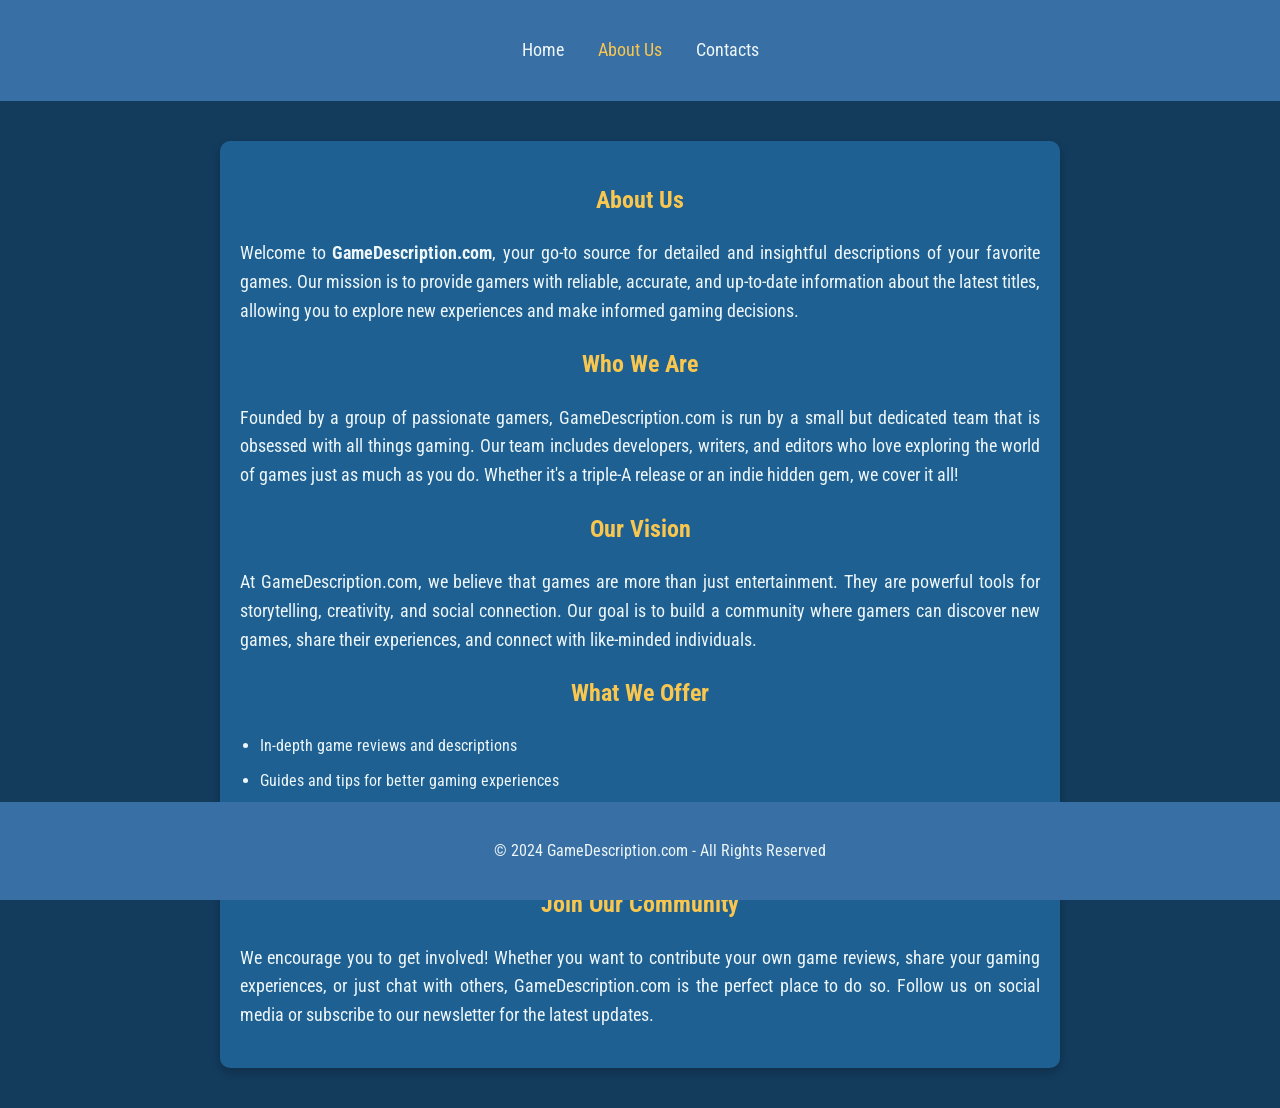
<file: about_us.html>
<!DOCTYPE html>
<html lang="en">
  <head>
    <meta charset="UTF-8" />
    <meta
      name="viewport"
      content="width=device-width, initial-scale=1.0"
    />
    <meta http-equiv="X-UA-Compatible" content="ie=edge" />
    <title>About Us - GameDescription</title>
    <link rel="stylesheet" href="about.css" />
  </head>
  <body>
    <header>
      <nav>
        <ul>
          <li><a href="index.html">Home</a></li>
          <li><a href="about_us.html" class="active">About Us</a></li>
          <li><a href="contacts.html">Contacts</a></li>
        </ul>
      </nav>
    </header>

    <section class="about-section">
      <h1>About Us</h1>
      <p>
        Welcome to <strong>GameDescription.com</strong>, your go-to
        source for detailed and insightful descriptions of your
        favorite games. Our mission is to provide gamers with
        reliable, accurate, and up-to-date information about the
        latest titles, allowing you to explore new experiences and
        make informed gaming decisions.
      </p>

      <h2>Who We Are</h2>
      <p>
        Founded by a group of passionate gamers, GameDescription.com
        is run by a small but dedicated team that is obsessed with all
        things gaming. Our team includes developers, writers, and
        editors who love exploring the world of games just as much as
        you do. Whether it's a triple-A release or an indie hidden
        gem, we cover it all!
      </p>

      <h2>Our Vision</h2>
      <p>
        At GameDescription.com, we believe that games are more than
        just entertainment. They are powerful tools for storytelling,
        creativity, and social connection. Our goal is to build a
        community where gamers can discover new games, share their
        experiences, and connect with like-minded individuals.
      </p>

      <h2>What We Offer</h2>
      <ul>
        <li>In-depth game reviews and descriptions</li>
        <li>Guides and tips for better gaming experiences</li>
        <li>News about upcoming releases and updates</li>
        <li>A community for discussing your favorite titles</li>
      </ul>

      <h2>Join Our Community</h2>
      <p>
        We encourage you to get involved! Whether you want to
        contribute your own game reviews, share your gaming
        experiences, or just chat with others, GameDescription.com is
        the perfect place to do so. Follow us on social media or
        subscribe to our newsletter for the latest updates.
      </p>
    </section>

    <footer>
      <p>&copy; 2024 GameDescription.com - All Rights Reserved</p>
    </footer>
  </body>
</html>
</file>
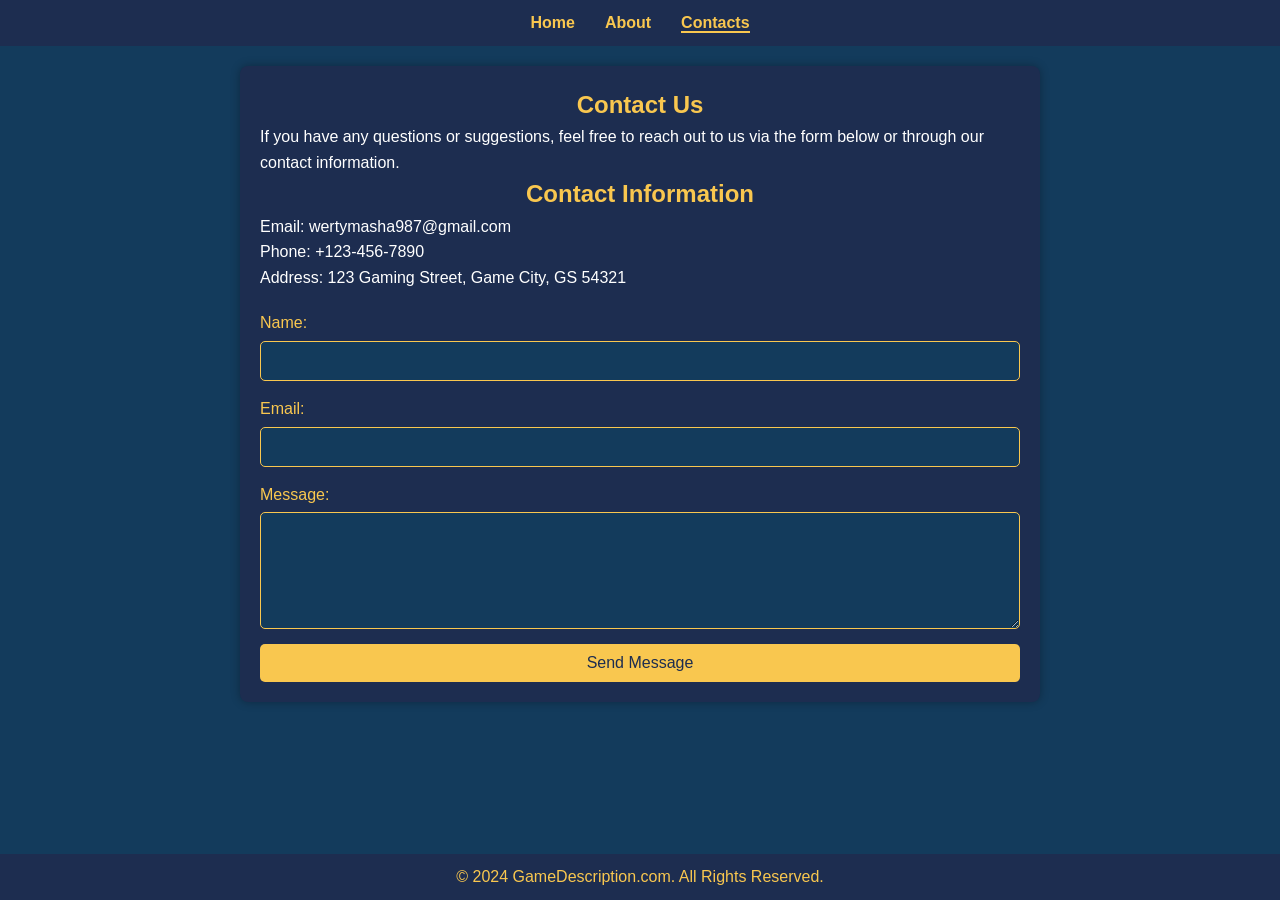
<file: contacts.html>
<!DOCTYPE html>
<html lang="en">
  <head>
    <meta charset="UTF-8" />
    <meta
      name="viewport"
      content="width=device-width, initial-scale=1.0"
    />
    <title>Contacts | GameDescription.com</title>
    <link rel="stylesheet" href="contscts.css" />
  </head>
  <body>
    <header>
      <nav>
        <ul>
          <li><a href="index.html">Home</a></li>
          <li><a href="about_us.html">About</a></li>
          <li><a href="contacts.html" class="active">Contacts</a></li>
        </ul>
      </nav>
    </header>

    <main>
      <section class="contact-section">
        <h1>Contact Us</h1>
        <p>
          If you have any questions or suggestions, feel free to reach
          out to us via the form below or through our contact
          information.
        </p>

        <div class="contact-info">
          <h2>Contact Information</h2>
          <p>Email: wertymasha987@gmail.com</p>
          <p>Phone: +123-456-7890</p>
          <p>Address: 123 Gaming Street, Game City, GS 54321</p>
        </div>

        <form
          class="contact-form"
          action="/submit-form"
          method="post"
        >
          <label for="name">Name:</label>
          <input type="text" id="name" name="name" required />

          <label for="email">Email:</label>
          <input type="email" id="email" name="email" required />

          <label for="message">Message:</label>
          <textarea
            id="message"
            name="message"
            rows="5"
            required
          ></textarea>

          <button type="submit">Send Message</button>
        </form>
      </section>
    </main>

    <footer>
      <p>&copy; 2024 GameDescription.com. All Rights Reserved.</p>
    </footer>
  </body>
</html>
</file>
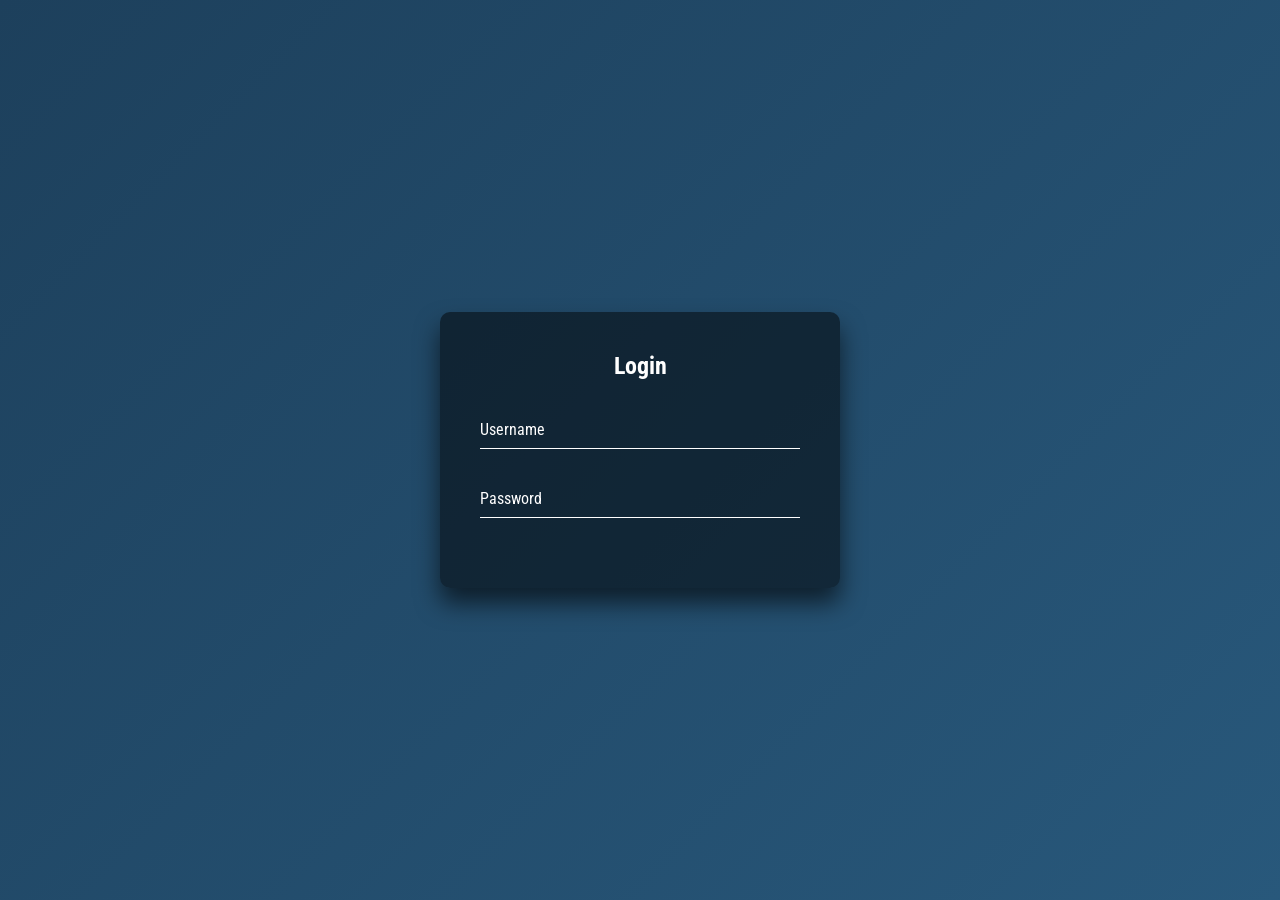
<file: login.html>
<!DOCTYPE html>
<html lang="en">
  <head>
    <meta charset="UTF-8" />
    <meta
      name="viewport"
      content="width=device-width, initial-scale=1.0"
    />
    <title>Login</title>
    <link rel="stylesheet" href="login.css" />
  </head>
  <body>
    <div class="login-box">
      <h2>Login</h2>
      <form>
        <div class="user-box">
          <input type="text" name="" required="" />
          <label>Username</label>
        </div>
        <div class="user-box">
          <input type="password" name="" required="" />
          <label>Password</label>
        </div>
      </form>
    </div>
  </body>
</html>
</file>
<file: about.css>
@import url("https://fonts.googleapis.com/css2?family=Roboto+Condensed:ital,wght@0,100..900;1,100..900&display=swap");

body {
  margin: 0;
  font-family: "Roboto Condensed", sans-serif;
  background-color: #133b5c;
  color: #edf6f9;
  line-height: 1.6;
}

header {
  background-color: #386fa4;
  padding: 20px;
}

nav ul {
  list-style-type: none;
  padding: 0;
  text-align: center;
}

nav ul li {
  display: inline;
  margin: 0 15px;
}

nav ul li a {
  text-decoration: none;
  color: #edf6f9;
  font-size: 18px;
  transition: color 0.3s;
}

nav ul li a:hover,
nav ul li a.active {
  color: #f9c74f;
}

.about-section {
  max-width: 800px;
  margin: 40px auto;
  padding: 20px;
  background-color: #1e6091;
  border-radius: 10px;
  box-shadow: 0 4px 8px rgba(0, 0, 0, 0.2);
}

.about-section h1,
.about-section h2 {
  color: #f9c74f;
  text-align: center;
}

.about-section p {
  font-size: 18px;
  text-align: justify;
}

.about-section ul {
  margin: 20px 0;
  padding-left: 20px;
}

.about-section ul li {
  list-style-type: disc;
  margin-bottom: 10px;
}

footer {
  text-align: center;
  padding: 20px;
  background-color: #386fa4;
  color: #edf6f9;
  position: fixed;
  bottom: 0;
  width: 100%;
}

@media (max-width: 768px) {
  .about-section {
    margin: 20px;
    padding: 15px;
  }

  nav ul li {
    display: block;
    margin: 10px 0;
  }
}
</file>
<file: contscts.css>
* {
  margin: 0;
  padding: 0;
  box-sizing: border-box;
}
@import url("https://fonts.googleapis.com/css2?family=Roboto+Condensed:ital,wght@0,100..900;1,100..900&display=swap");

body {
  font-family: "Roboto Condensed", sans-serif;
  line-height: 1.6;
  background-color: #133b5c; 
  color: #ffffff;
}

header {
  background: #1d2d50; 
  color: #f9c74f; 
  padding: 10px 0;
}

nav ul {
  list-style: none;
  display: flex;
  justify-content: center;
}

nav ul li {
  margin: 0 15px;
}

nav ul li a {
  color: #f9c74f; 
  text-decoration: none;
  font-weight: bold;
}

nav ul li a.active {
  border-bottom: 2px solid #f9c74f;
}

.contact-section {
  max-width: 800px;
  margin: 20px auto;
  padding: 20px;
  background-color: #1d2d50;
  border-radius: 8px;
  box-shadow: 0 0 10px rgba(0, 0, 0, 0.3);
}

.contact-section h1,
.contact-section h2 {
  text-align: center;
  color: #f9c74f;
}

.contact-info {
  margin-bottom: 20px;
}

.contact-info p {
  color: #ffffff;
}

.contact-form {
  display: flex;
  flex-direction: column;
}

.contact-form label {
  margin-bottom: 5px;
  color: #f9c74f; 
}

.contact-form input,
.contact-form textarea {
  padding: 10px;
  margin-bottom: 15px;
  border: 1px solid #f9c74f; 
  border-radius: 5px;
  font-size: 16px;
  background-color: #133b5c; 
  color: #ffffff;
}

.contact-form input::placeholder,
.contact-form textarea::placeholder {
  color: #cccccc;
}

.contact-form button {
  padding: 10px 15px;
  border: none;
  background-color: #f9c74f; 
  color: #1d2d50; 
  font-size: 16px;
  border-radius: 5px;
  cursor: pointer;
  transition: background-color 0.3s ease;
}

.contact-form button:hover {
  background-color: #e0a500; 
}

footer {
  text-align: center;
  padding: 10px;
  background: #1d2d50;
  color: #f9c74f; 
  position: fixed;
  width: 100%;
  bottom: 0;
}
</file>
<file: login.css>
@import url("https://fonts.googleapis.com/css2?family=Roboto+Condensed:ital,wght@0,100..900;1,100..900&display=swap");

body {
  margin: 0;
  padding: 0;
  font-family: "Roboto Condensed", sans-serif;
  background: linear-gradient(135deg, #1d405c, #28587b);
  display: flex;
  justify-content: center;
  align-items: center;
  height: 100vh;
}
html {
  height: 100%;
}

.login-box {
  position: absolute;
  top: 50%;
  left: 50%;
  width: 400px;
  padding: 40px;
  transform: translate(-50%, -50%);
  background: rgba(0, 0, 0, 0.5);
  box-sizing: border-box;
  box-shadow: 0 15px 25px rgba(0, 0, 0, 0.6);
  border-radius: 10px;
}

.login-box h2 {
  margin: 0 0 30px;
  padding: 0;
  color: #fff;
  text-align: center;
}

.login-box .user-box {
  position: relative;
}

.login-box .user-box input {
  width: 100%;
  padding: 10px 0;
  font-size: 16px;
  color: #fff;
  margin-bottom: 30px;
  border: none;
  border-bottom: 1px solid #fff;
  outline: none;
  background: transparent;
}
.login-box .user-box label {
  position: absolute;
  top: 0;
  left: 0;
  padding: 10px 0;
  font-size: 16px;
  color: #fff;
  pointer-events: none;
  transition: 0.5s;
}

.login-box .user-box input:focus ~ label,
.login-box .user-box input:valid ~ label {
  top: -20px;
  left: 0;
  color: #03e9f4;
  font-size: 12px;
}

.login-box form a {
  position: relative;
  display: inline-block;
  padding: 10px 20px;
  color: #03e9f4;
  font-size: 16px;
  text-decoration: none;
  text-transform: uppercase;
  overflow: hidden;
  transition: 0.5s;
  margin-top: 40px;
  letter-spacing: 4px;
}
</file>
